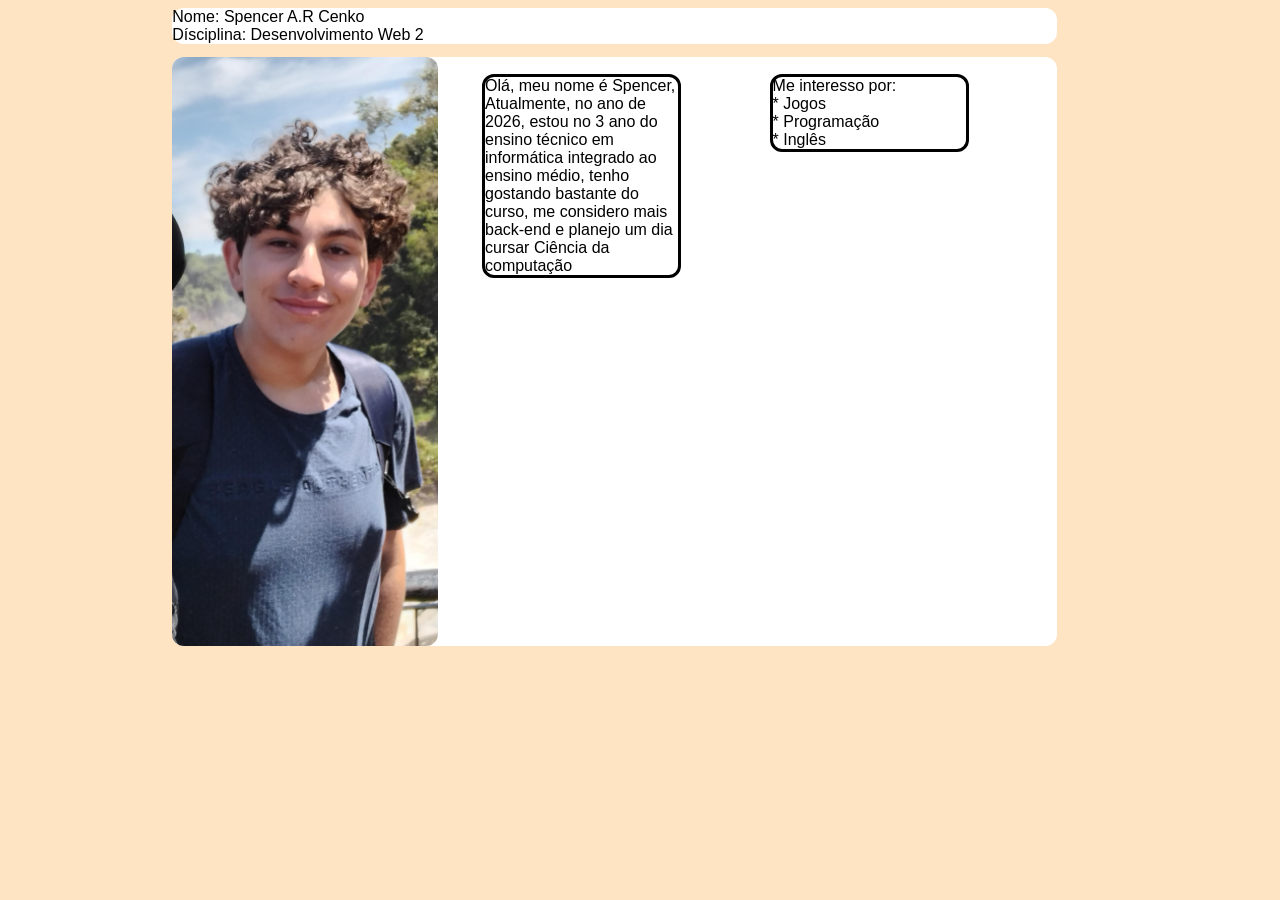
<file: 00_apresentacao/index.html>
<style>
    
</style>
<!DOCTYPE html>
<html lang="pt-br">
<head>
    <meta charset="UTF-8">
    <meta name="viewport" content="width=device-width, initial-scale=1.0">
    <title>Document</title>
    <link rel="stylesheet" href="index.css">
</head>
    <header>
    
    Nome: Spencer A.R Cenko
    <br>
    Dísciplina: Desenvolvimento Web 2
    
</header>
<body>
    <main>
    <img src="imgs/foto.jpg">
    
    
    
    <footer>
        Olá, meu nome é Spencer, Atualmente, no ano de 2026, estou no 3 ano do ensino técnico em informática integrado ao ensino médio,
        tenho gostando bastante do curso, me considero mais back-end e planejo um dia cursar Ciência da computação
    
    </footer>
    <footer id="a">
        Me interesso por:
        <br>
        * Jogos
        <br>
        * Programação
        <br>
        * Inglês
    </footer>
    </main>
    
</body>
</html>
</file>
<file: 00_apresentacao/index.css>
body {
    background-color: bisque;
}
img {
    width: 30%;
    border-radius: 12px;
}
main {
    background-color: white;
    margin-left: 13%;
    border-radius: 12px;
    width: 70%;
    margin-top: 1%;
    font-family: Arial, Helvetica, sans-serif;
    display: flex;
}
header {
    background-color: white;
    margin-left: 13%;
    border-radius: 12px;
    width: 70%;
    font-family: Arial, Helvetica, sans-serif;
    
}
footer {
    border-radius: 12px;
    border-color: black;
    border: 3px solid black;
    margin-left: 5%;
    margin-right: 5%;
    margin-top: 2%;
    height: 2%;
    width: 150%;
    border-width: 290%;
}
#a {
    margin-right: 10%;
}

b {
    margin-left: 5%;
}
</file>
